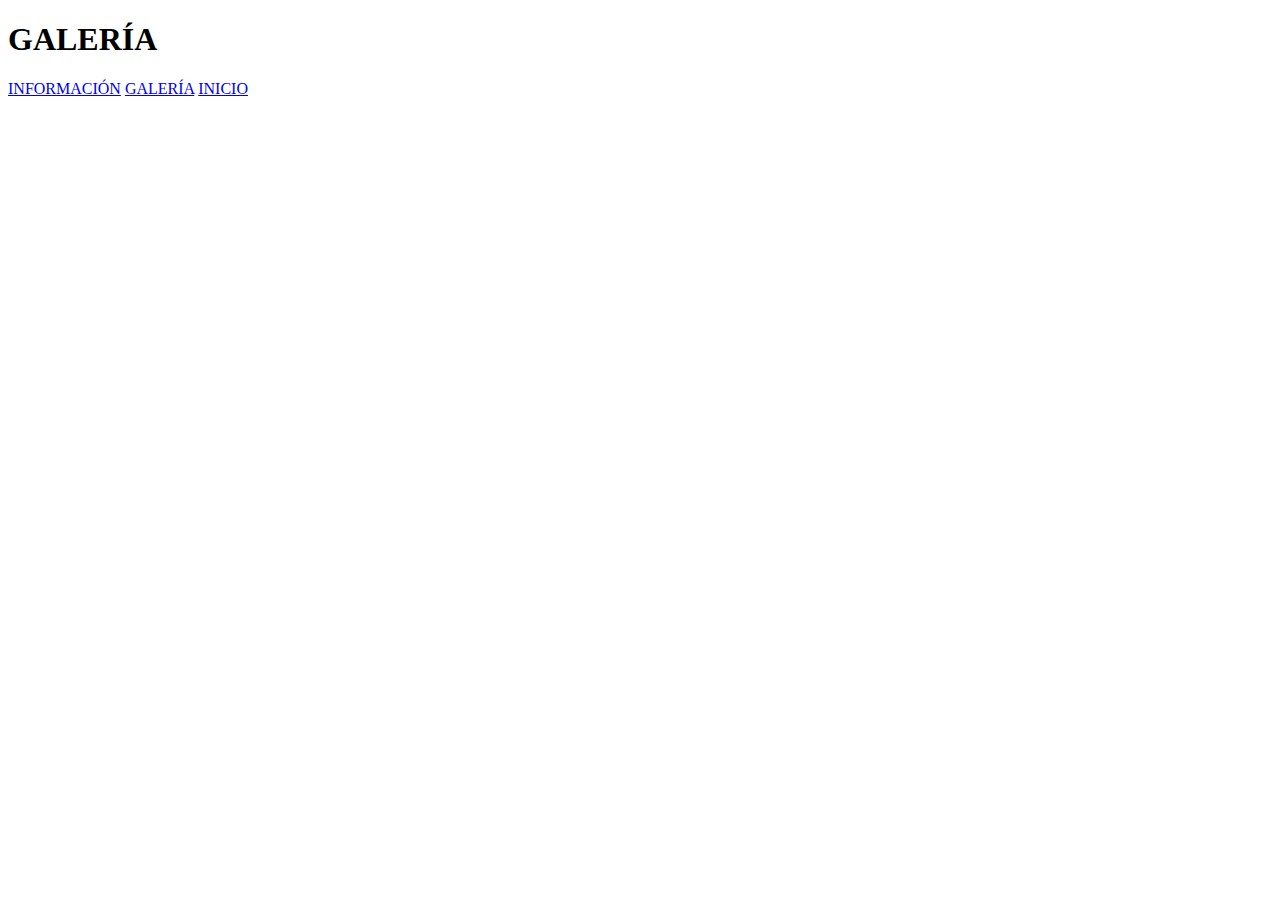
<file: galeria.html>
<!DOCTYPE html>
<html lang="es">
<head>
    <meta charset="UTF-8">
    <meta name="viewport" content="width=device-width, initial-scale=1.0">
    <title>Document</title>
</head>
<body>
    <header>
        <h1>GALERÍA</h1>
    </header>
    <a href="informacion.html">INFORMACIÓN</a>
    <a href="galeria.html">GALERÍA</a>
    <a href="index.html">INICIO</a>
</body>
</html>
</file>
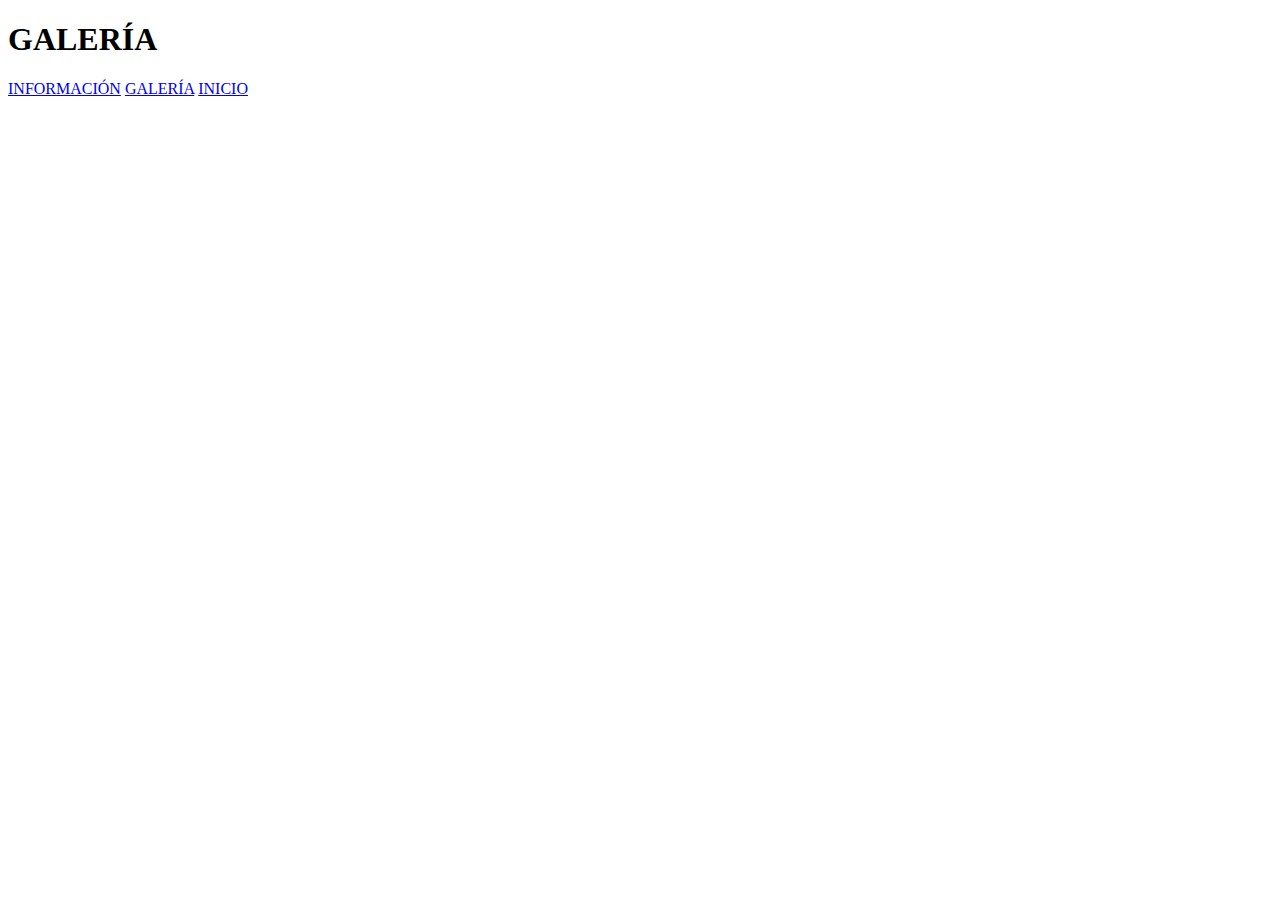
<file: galería.html>
<!DOCTYPE html>
<html lang="es">
<head>
    <meta charset="UTF-8">
    <meta name="viewport" content="width=device-width, initial-scale=1.0">
    <title>Document</title>
</head>
<body>
    <header>
        <h1>GALERÍA</h1>
    </header>
    <a href="información.html">INFORMACIÓN</a>
    <a href="galería.html">GALERÍA</a>
    <a href="index.html">INICIO</a>
</body>
</html>
</file>
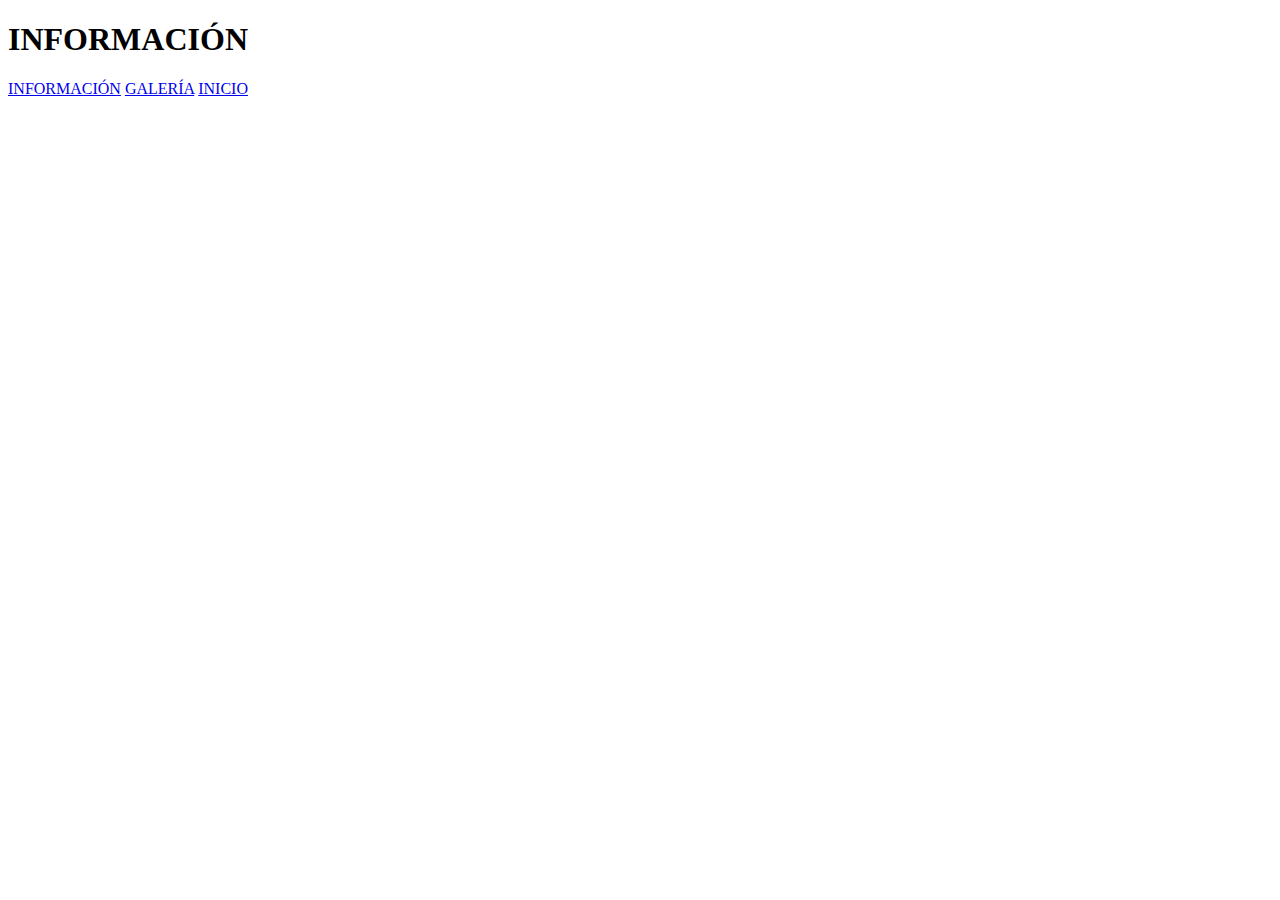
<file: informacion.html>
<!DOCTYPE html>
<html lang="es">
<head>
    <meta charset="UTF-8">
    <meta name="viewport" content="width=device-width, initial-scale=1.0">
    <title>Document</title>
</head>
<body>
    <header>
        <h1>INFORMACIÓN</h1>
    </header>
    <a href="informacion.html">INFORMACIÓN</a>
    <a href="galeria.html">GALERÍA</a>
    <a href="index.html">INICIO</a>
</body>
</html>
</file>
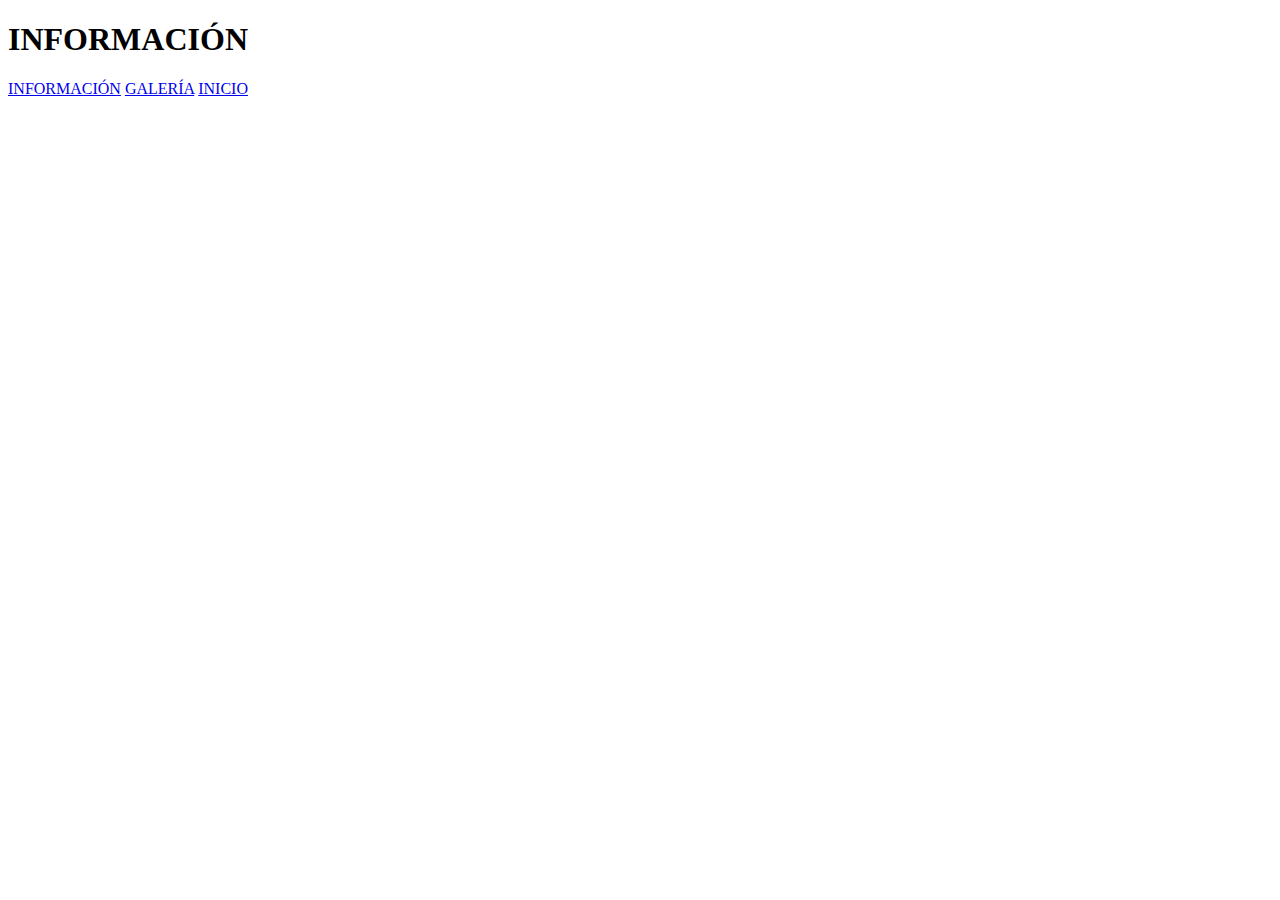
<file: información.html>
<!DOCTYPE html>
<html lang="es">
<head>
    <meta charset="UTF-8">
    <meta name="viewport" content="width=device-width, initial-scale=1.0">
    <title>Document</title>
</head>
<body>
    <header>
        <h1>INFORMACIÓN</h1>
    </header>
    <a href="información.html">INFORMACIÓN</a>
    <a href="galería.html">GALERÍA</a>
    <a href="index.html">INICIO</a>
</body>
</html>
</file>
